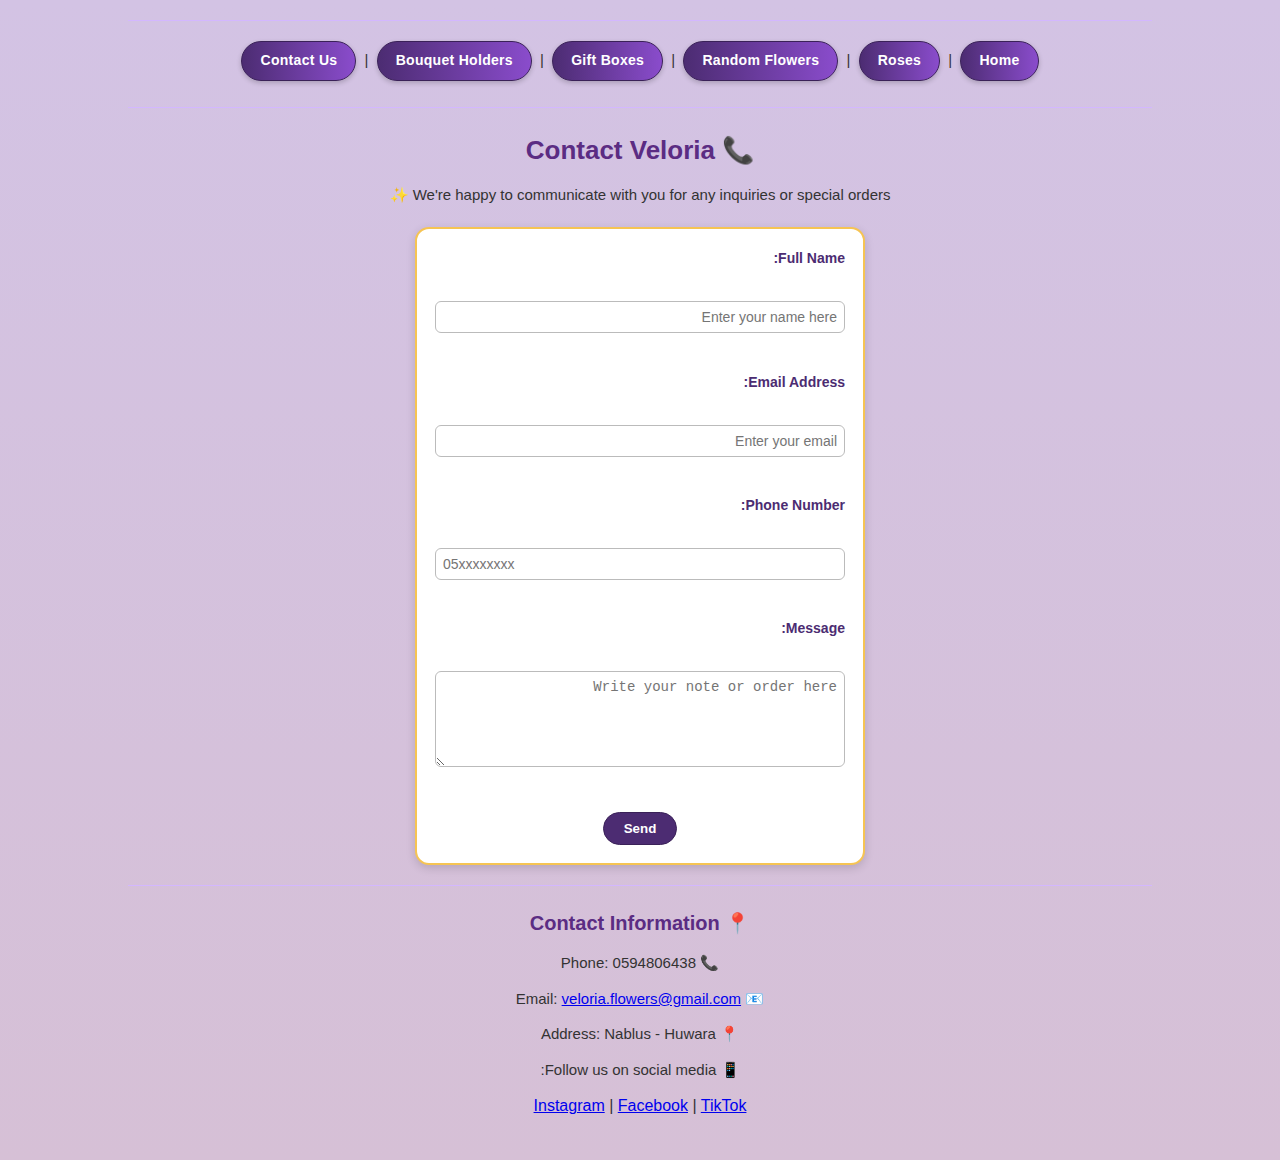
<file: contact.html>
<!DOCTYPE html>
<html lang="en">
<head>
  <meta charset="UTF-8">
  <title>Contact Us</title>
  <link rel="stylesheet" href="flowers.css">
</head>
<body>

  <nav>
    <hr>
    <p align="center">
      <a href="index.html">Home</a> |
      <a href="roses.html">Roses</a> |
      <a href="random-flowers/index.html">Random Flowers</a> |
      <a href="gift-boxes/gift-boxes.html">Gift Boxes</a> |
      <a href="masks/masks.html">Bouquet Holders</a> |
      <a href="contact.html">Contact Us</a>
    </p>
    <hr>
  </nav>

  <h2 align="center">📞 Contact Veloria</h2>
  <p align="center">We're happy to communicate with you for any inquiries or special orders ✨</p>

  <form align="center">
    <label>Full Name:</label><br>
    <input type="text" name="name" placeholder="Enter your name here"><br><br>

    <label>Email Address:</label><br>
    <input type="email" name="email" placeholder="Enter your email"><br><br>

    <label>Phone Number:</label><br>
    <input type="tel" name="phone" placeholder="05xxxxxxxx"><br><br>

    <label>Message:</label><br>
    <textarea name="message" rows="5" cols="40" placeholder="Write your note or order here"></textarea><br><br>

    <input type="submit" value="Send">
  </form>

  <hr>

  <section align="center">
    <h3>📍 Contact Information</h3>
    <p>📞 Phone: 0594806438</p>
    <p>📧 Email: <a href="mailto:veloria.flowers@gmail.com">veloria.flowers@gmail.com</a></p>
    <p>📍 Address: Nablus - Huwara</p>
    <p>📱 Follow us on social media:</p>
    <a href="https://www.instagram.com/veloria.store?igsh=MTFieW16YWp0dmZlYg==/" target="_blank">Instagram</a> |
    <a href="https://www.facebook.com/share/1FuFwnABLJ/?mibextid=wwXIfr/" target="_blank">Facebook</a> |
    <a href="www.tiktok.com/@hala25655" target="_blank">TikTok</a>
  </section>

</body>
</html>
</file>
<file: flowers.css>
* {
    margin: 0;
    padding: 0;
    box-sizing: border-box;
}


body {
    direction: rtl;
    font-family: "Tahoma", "Segoe UI", Arial, sans-serif;
    background: linear-gradient(180deg, #d3c3e4, #d6c0d6);
    color: #333;
    line-height: 1.7;
    padding-bottom: 40px;
}


h1, h2, h3 {
    text-align: center;
    color: #5b2c83;            
    margin-top: 20px;
    margin-bottom: 8px;
}

h1 { font-size: 32px; }
h2 { font-size: 26px; }
h3 { font-size: 20px; }

header p,
header small {
    text-align: center;
    color: #7b5a9b;            
    margin-bottom: 10px;
}


nav {
    margin-top: 10px;
    margin-bottom: 20px;
}

nav p {
    text-align: center;
    margin: 10px 0;
}


nav a {
    display: inline-block;
    text-decoration: none;
    font-size: 14px;
    font-weight: bold;
    margin: 0 4px 6px;
    padding: 7px 18px;

    color: #ffffff;
    background-image: linear-gradient(90deg, #4c2c72, #8a4ccc); 
    border: 1px solid #3a2158;
    border-radius: 999px;

    box-shadow: 0 2px 5px rgba(0,0,0,0.2);
    letter-spacing: 0.3px;

    transition: 0.2s;
}

nav a:link,
nav a:visited {
    color: #ffffff;
}

nav a:hover {
    background-image: none;
    background-color: #f6c453; 
    color: #4c2c72;
    letter-spacing: 1px;
    text-decoration: none;
    transform: translateY(-1px);
}

nav a:active {
    background-color: #d79b32;
    color: #ffffff;
    transform: translateY(1px);
    box-shadow: 0 1px 3px rgba(0,0,0,0.25);
}


p {
    text-align: center;
    margin: 10px 20px;
    font-size: 15px;
}


table {
    margin: 20px auto;
    border-collapse: separate;
    border-spacing: 15px;
    width: 90%;
    max-width: 1100px;
}


td {
    background-color: #ffffff;
    text-align: center;
    padding: 10px 8px;

    border: 1px solid #ddc7ff;      
    border-radius: 12px;
    box-shadow: 0 2px 6px rgba(0,0,0,0.08);

    transition: 0.2s;
}


td:hover {
    border-color: #8a4ccc;
    box-shadow: 0 4px 10px rgba(76,44,114,0.25);
    transform: translateY(-3px);
}


td h3 {
    margin-bottom: 6px;
    color: #5b2c83;
}


td p {
    margin: 6px 4px;
    font-size: 14px;
    color: #555;
}


  
img {
    max-width: 100%;
    height: auto;
    border-radius: 10px;
    border: 1px solid #e4d6ff;      
}


form {
    max-width: 450px;
    margin: 20px auto;
    padding: 18px;
    background-color: #ffffff;

    border: 2px solid #f6c453;      
    border-radius: 14px;
    box-shadow: 0 3px 10px rgba(0,0,0,0.15);
}

label {
    display: block;
    text-align: right;
    color: #4c2c72;
    font-weight: bold;
    margin-bottom: 3px;
    font-size: 14px;
}

input[type="text"],
input[type="email"],
input[type="tel"],
textarea {
    width: 100%;
    padding: 7px;
    margin-bottom: 10px;

    border: 1px solid #bbb;
    border-radius: 6px;
    font-size: 14px;

    transition: 0.2s;
}


input[type="text"]:focus,
input[type="email"]:focus,
input[type="tel"]:focus,
textarea:focus {
    border-color: #8a4ccc;
    outline: none;
}


input[type="submit"] {
    background-color: #4c2c72;
    color: #fff;

    border: 1px solid #3a2158;
    padding: 8px 20px;
    cursor: pointer;
    font-weight: bold;
    border-radius: 999px;

    transition: 0.2s;
}

input[type="submit"]:hover {
    background-color: #f6c453;  
    color: #4c2c72;
}


hr {
    width: 80%;
    margin: 20px auto;
    border: none;
    border-top: 1px solid #d3b7ff;  
}


.back-link {
    display: inline-block;
    margin-top: 15px;
    font-size: 14px;
    font-weight: bold;
    color: #4c2c72;                 
    text-decoration: none;
    border-bottom: 1px dotted #4c2c72;
    padding-bottom: 3px;
}

.back-link:hover {
    color: #8a4ccc;                 
    border-bottom-style: solid;
    letter-spacing: 1px;
}

.box-options {
    display: inline-block;
    text-align: right;
    background-color: #ffffff;
    padding: 12px 18px;
    margin-top: 10px;
    border: 1px solid #ddc7ff;      
    border-radius: 12px;
}

.box-options label {
    display: inline-block;
    margin: 4px 10px;
    font-size: 14px;
    color: #4c2c72;
}

.box-options input[type="checkbox"] {
    margin-left: 4px;
}


@media (max-width: 768px) {
    table {
        width: 100%;
        border-spacing: 10px;
    }

    td {
        display: block;
        width: 90%;
        margin: 0 auto 10px;
    }

    nav a {
        display: inline-block;
        margin-bottom: 6px;
    }
}
</file>
